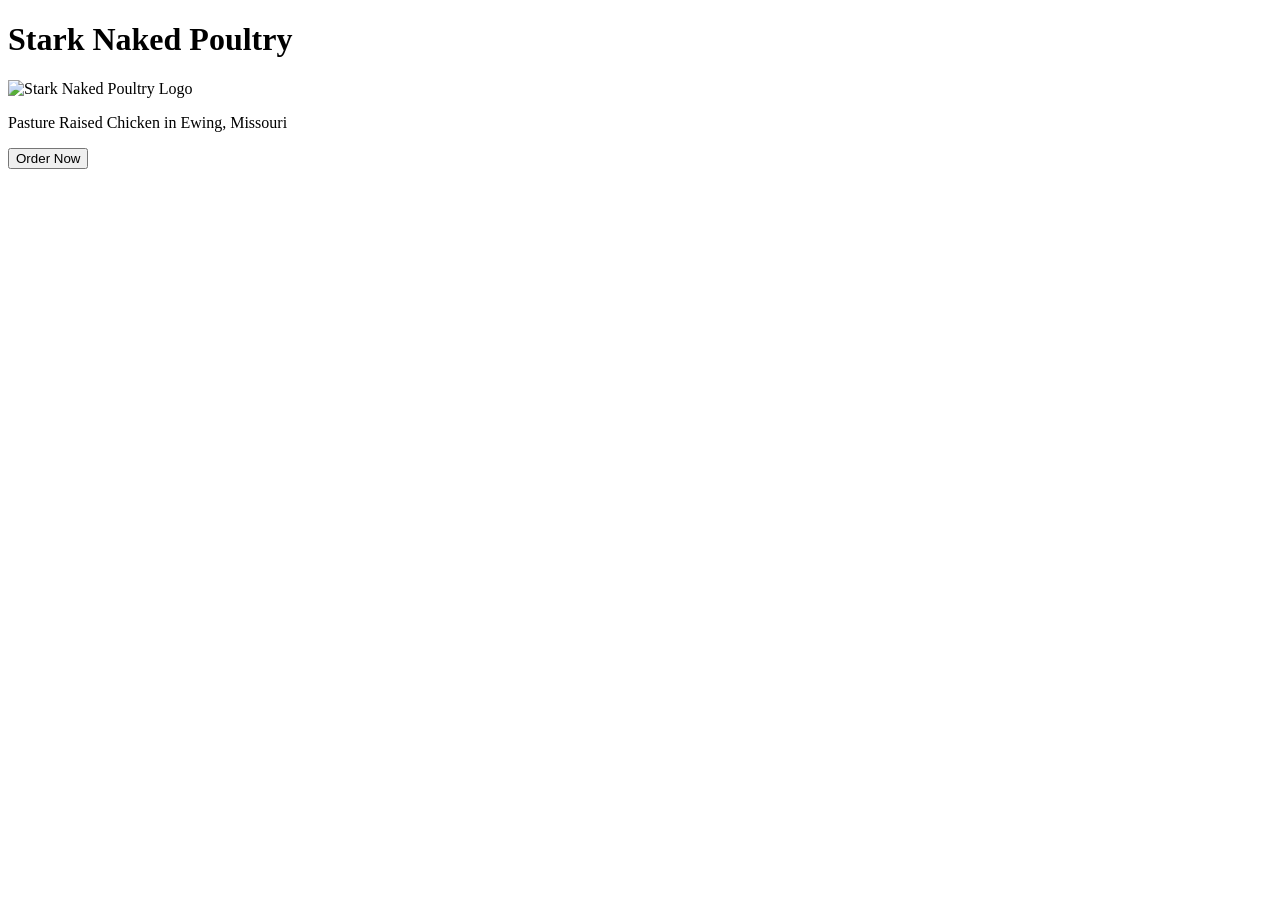
<file: src/main/resources/templates/index.html>
<!DOCTYPE html>
<html xmlns:th="http://www.thymeleaf.org">
    <head>
        <title>Stark Naked Poultry</title>
        <link rel="stylesheet" th:href="@{/css/style.css}">
    </head>
    <body>

        <header>
            <h1>Stark Naked Poultry</h1>
        </header>

        <div class="container">
            <img class="logo" th:src="@{/images/Logo-removebg-preview.png}" alt="Stark Naked Poultry Logo">

            <p>Pasture Raised Chicken in Ewing, Missouri</p>

            <a href="/order"><button class="order-button">Order Now</button></a>
        </div>
    </body>
</html>
</file>
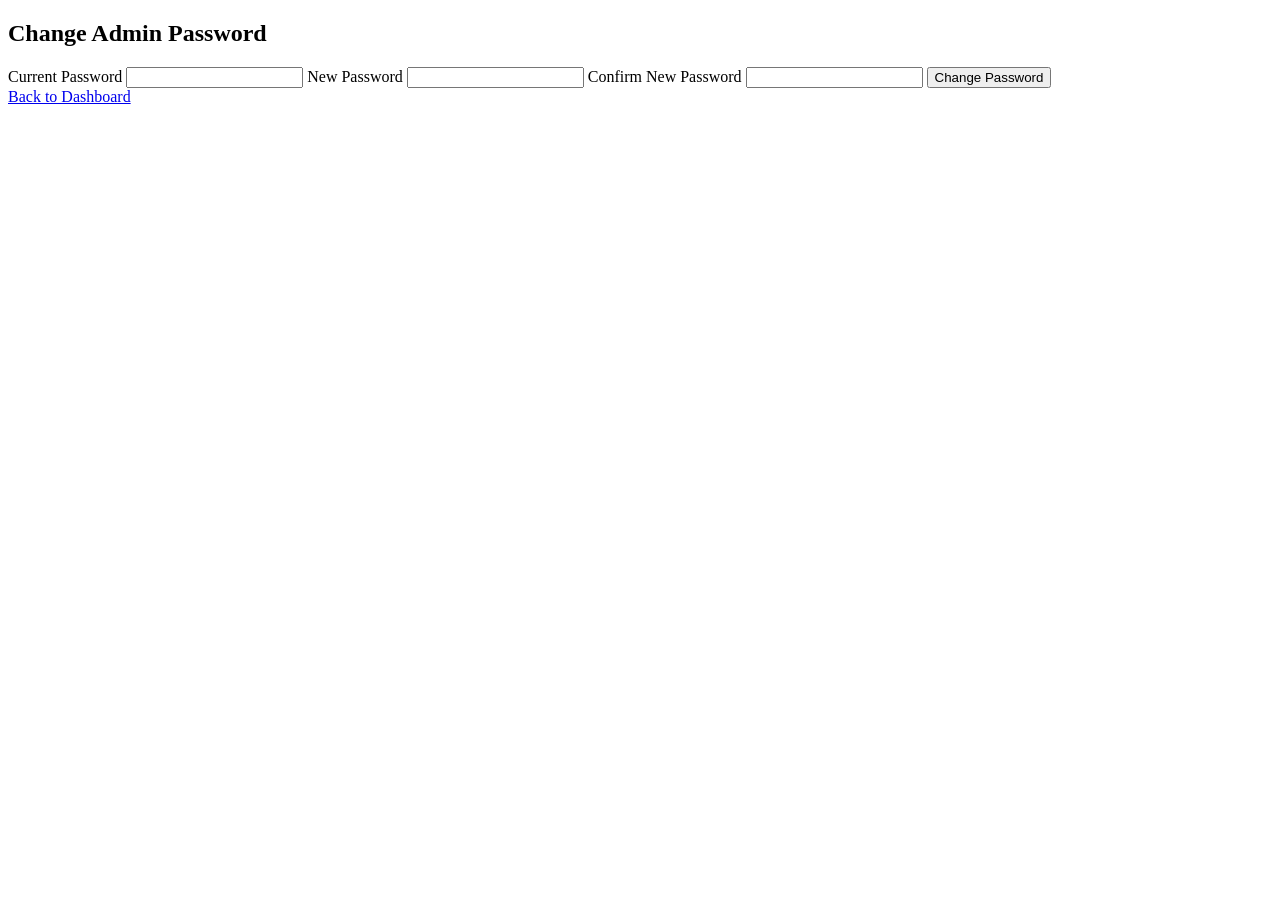
<file: src/main/resources/templates/admin_change_password.html>
<!DOCTYPE html>
<html xmlns:th="http://www.thymeleaf.org">
<head>
    <title>Change Password</title>
    <link rel="stylesheet" th:href="@{/css/style.css}">
</head>
<body>
<div class="container">
    <h2>Change Admin Password</h2>

    <p th:if="${error}" style="color:#b00020; font-weight:600;" th:text="${error}"></p>
    <p th:if="${success}" style="color:green; font-weight:600;" th:text="${success}"></p>

    <form class="form" method="post" th:action="@{/admin/change-password}">
        <label>Current Password</label>
        <input type="password" name="currentPassword" required>

        <label>New Password</label>
        <input type="password" name="newPassword" required>

        <label>Confirm New Password</label>
        <input type="password" name="confirmPassword" required>

        <button class="order-button" type="submit">Change Password</button>
    </form>

    <a class="link" href="/admin/dashboard">Back to Dashboard</a>
</div>
</body>
</html>
</file>
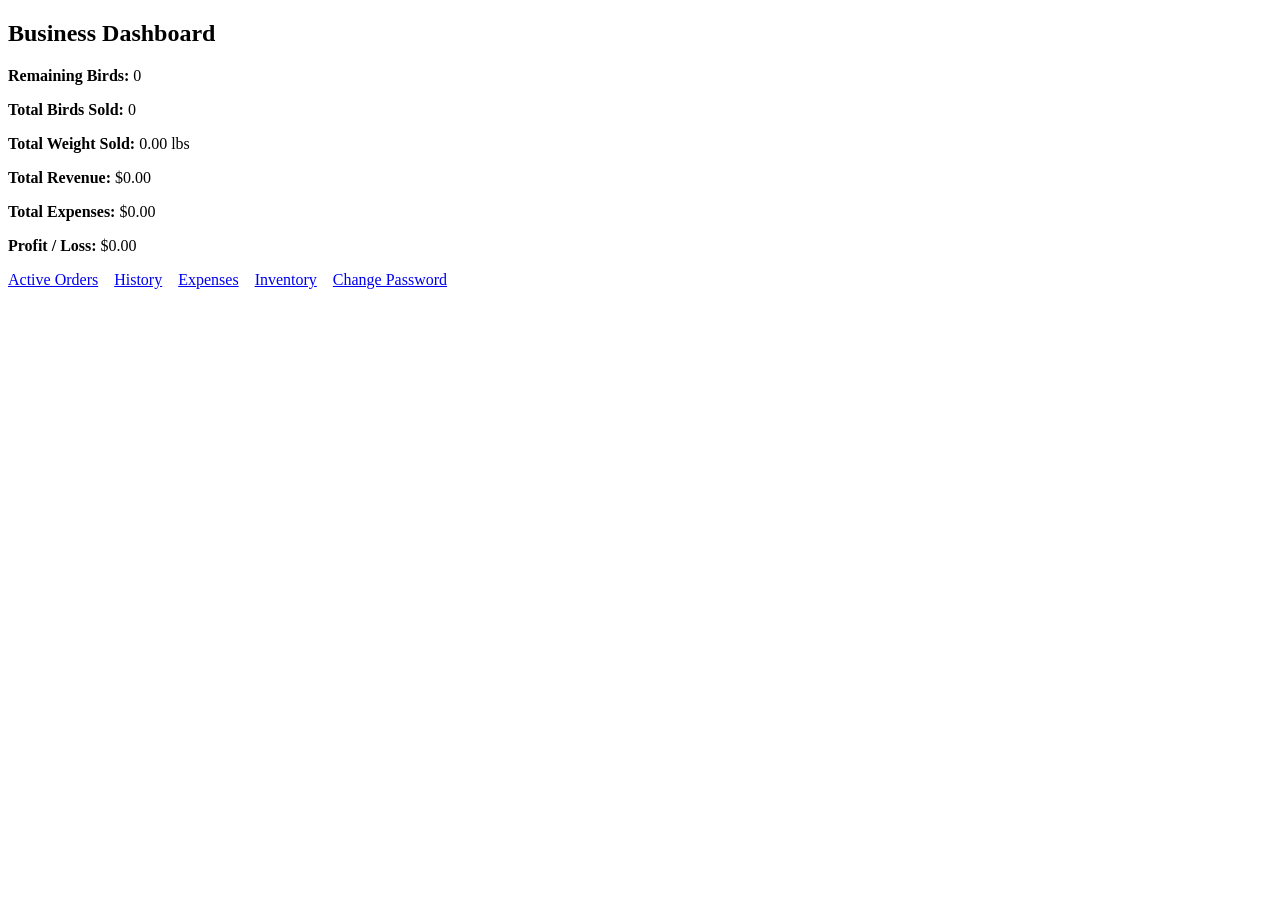
<file: src/main/resources/templates/admin_dashboard.html>
<!DOCTYPE html>
<html xmlns:th="http://www.thymeleaf.org">
<head>
    <title>Dashboard</title>
    <link rel="stylesheet" th:href="@{/css/style.css}">
</head>
<body>
<div class="container">
    <h2>Business Dashboard</h2>

    <div class="card">
        <p><strong>Remaining Birds:</strong> <span th:text="${remaining}">0</span></p>
        <p><strong>Total Birds Sold:</strong> <span th:text="${totalBirdsSold}">0</span></p>
        <p><strong>Total Weight Sold:</strong> <span th:text="${totalWeightSold}">0.00</span> lbs</p>
        <p><strong>Total Revenue:</strong> $<span th:text="${totalRevenue}">0.00</span></p>
        <p><strong>Total Expenses:</strong> $<span th:text="${totalExpenses}">0.00</span></p>
        <p><strong>Profit / Loss:</strong> $<span th:text="${profitOrLoss}">0.00</span></p>
    </div>

    <a class="link" href="/admin/orders">Active Orders</a>
    <a class="link" href="/admin/history" style="margin-left:12px;">History</a>
    <a class="link" href="/admin/expenses" style="margin-left:12px;">Expenses</a>
    <a class="link" href="/admin/inventory" style="margin-left:12px;">Inventory</a>
    <a class="link" href="/admin/change-password" style="margin-left:12px;">Change Password</a>
</div>
</body>
</html>
</file>
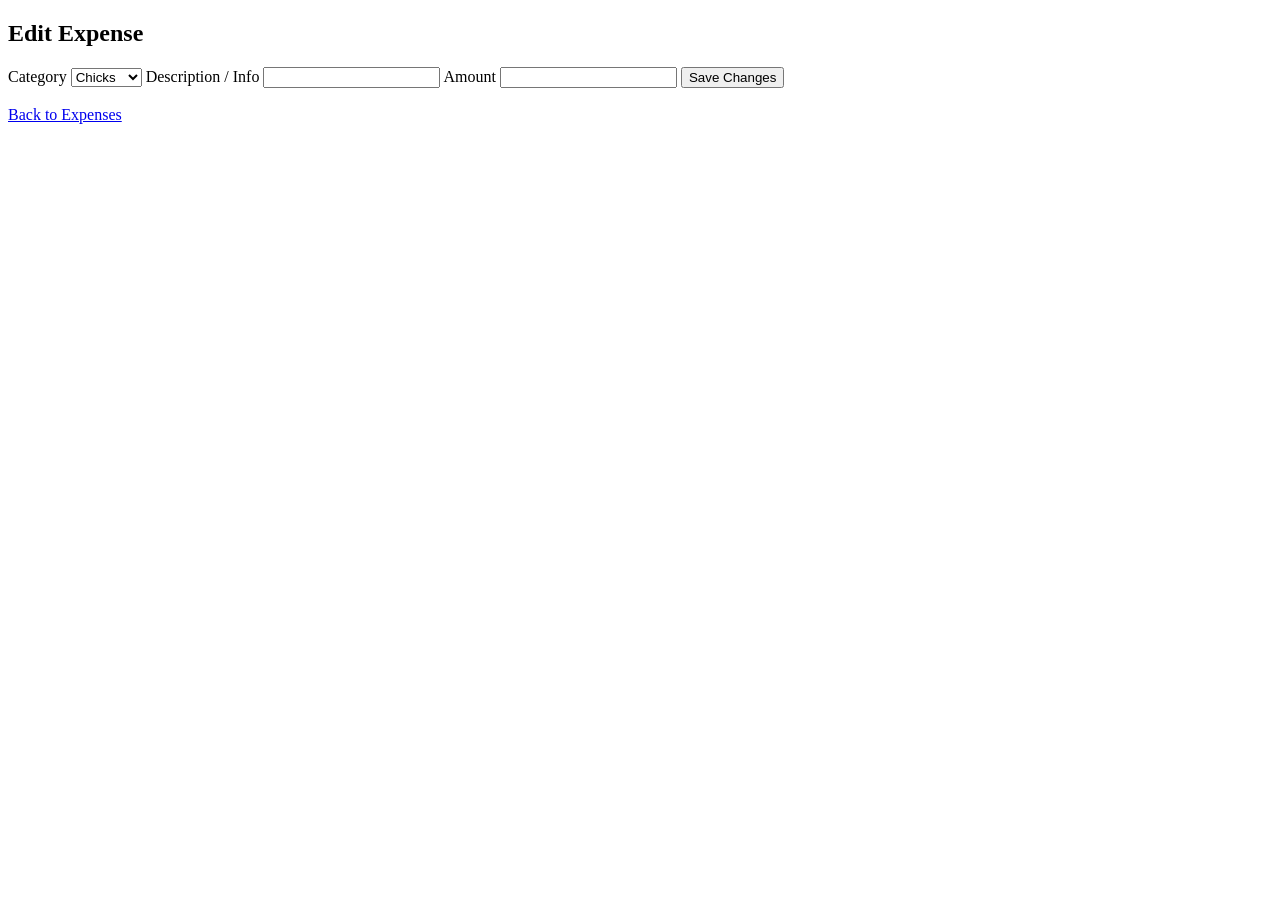
<file: src/main/resources/templates/admin_edit_expense.html>
<!DOCTYPE html>
<html xmlns:th="http://www.thymeleaf.org">
<head>
    <title>Edit Expense</title>
    <link rel="stylesheet" th:href="@{/css/style.css}">
</head>
<body>

<div class="container">

    <h2>Edit Expense</h2>

    <form class="form"
          method="post"
          th:action="@{'/admin/expenses/' + ${expense.id} + '/edit'}">

        <label>Category</label>
        <select name="category" required>
            <option value="Chicks" th:selected="${expense.category == 'Chicks'}">Chicks</option>
            <option value="Feed" th:selected="${expense.category == 'Feed'}">Feed</option>
            <option value="Bedding" th:selected="${expense.category == 'Bedding'}">Bedding</option>
            <option value="Labor" th:selected="${expense.category == 'Labor'}">Labor</option>
            <option value="Misc" th:selected="${expense.category == 'Misc'}">Misc</option>
        </select>

        <label>Description / Info</label>
        <input type="text"
               name="info"
               th:value="${expense.info}"
               required>

        <label>Amount</label>
        <input type="number"
               name="amount"
               step="0.01"
               min="0"
               th:value="${expense.amount}"
               required>

        <button class="order-button" type="submit">Save Changes</button>

    </form>

    <br>
    <a class="link" href="/admin/expenses">Back to Expenses</a>

</div>

</body>
</html>
</file>
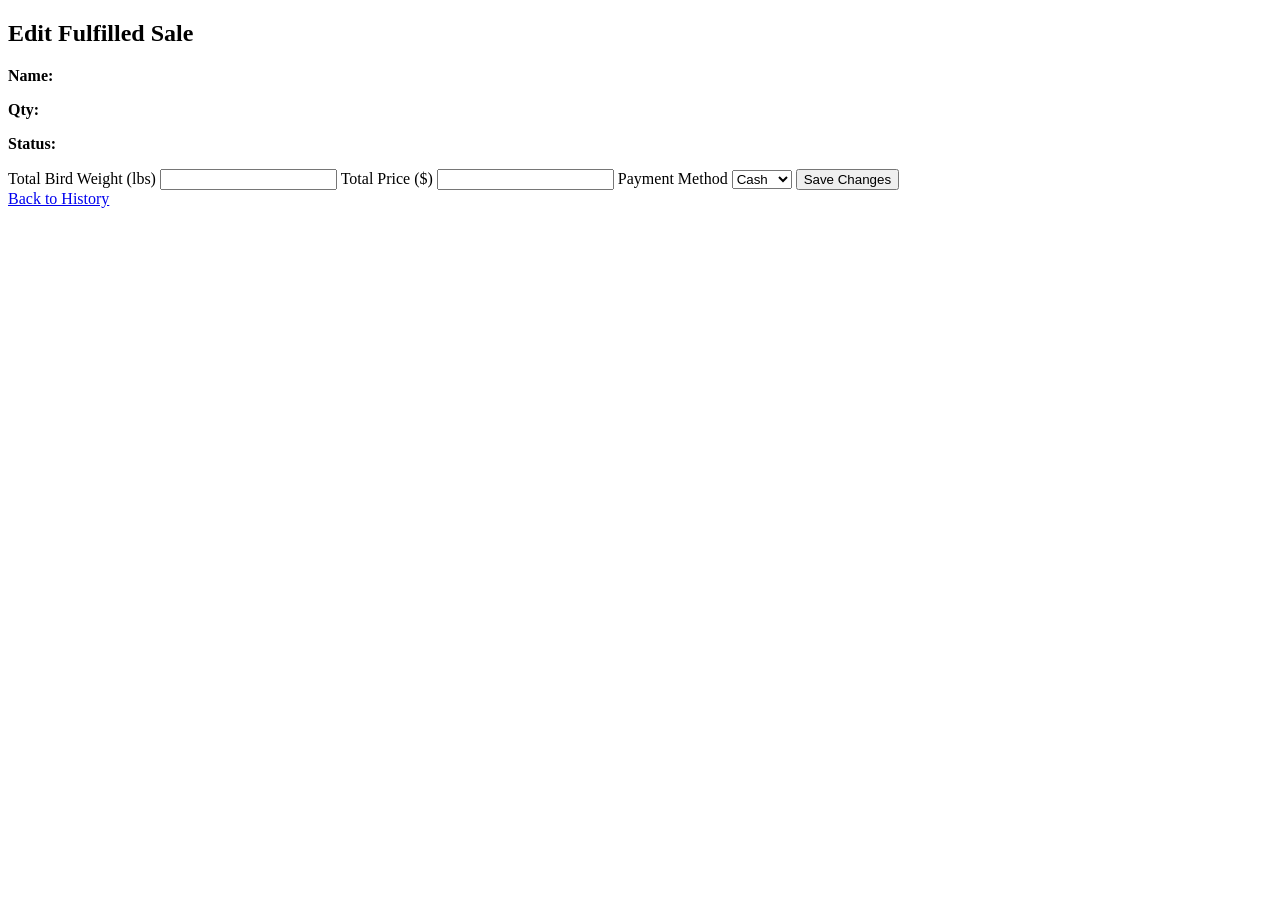
<file: src/main/resources/templates/admin_edit_sale.html>
<!DOCTYPE html>
<html xmlns:th="http://www.thymeleaf.org">
<head>
    <title>Edit Fulfilled Sale</title>
    <link rel="stylesheet" th:href="@{/css/style.css}">
</head>
<body>
<div class="container">
    <h2>Edit Fulfilled Sale</h2>

    <div class="card">
        <p><strong>Name:</strong> <span th:text="${order.customerName}"></span></p>
        <p><strong>Qty:</strong> <span th:text="${order.quantity}"></span></p>
        <p><strong>Status:</strong> <span th:text="${order.status}"></span></p>
    </div>

    <form class="form" method="post" th:action="@{'/admin/orders/' + ${order.id} + '/edit-sale'}">
        <label>Total Bird Weight (lbs)</label>
        <input type="number" name="totalWeight" min="0" step="0.01" th:value="${order.totalWeight}" required>

        <label>Total Price ($)</label>
        <input type="number" name="totalPrice" min="0" step="0.01" th:value="${order.totalPrice}" required>

        <label>Payment Method</label>
        <select name="paymentMethod" required>
            <option value="CASH" th:selected="${order.paymentMethod == 'CASH'}">Cash</option>
            <option value="CHECK" th:selected="${order.paymentMethod == 'CHECK'}">Check</option>
        </select>

        <button class="order-button" type="submit">Save Changes</button>
    </form>

    <a class="link" href="/admin/history">Back to History</a>
</div>
</body>
</html>
</file>
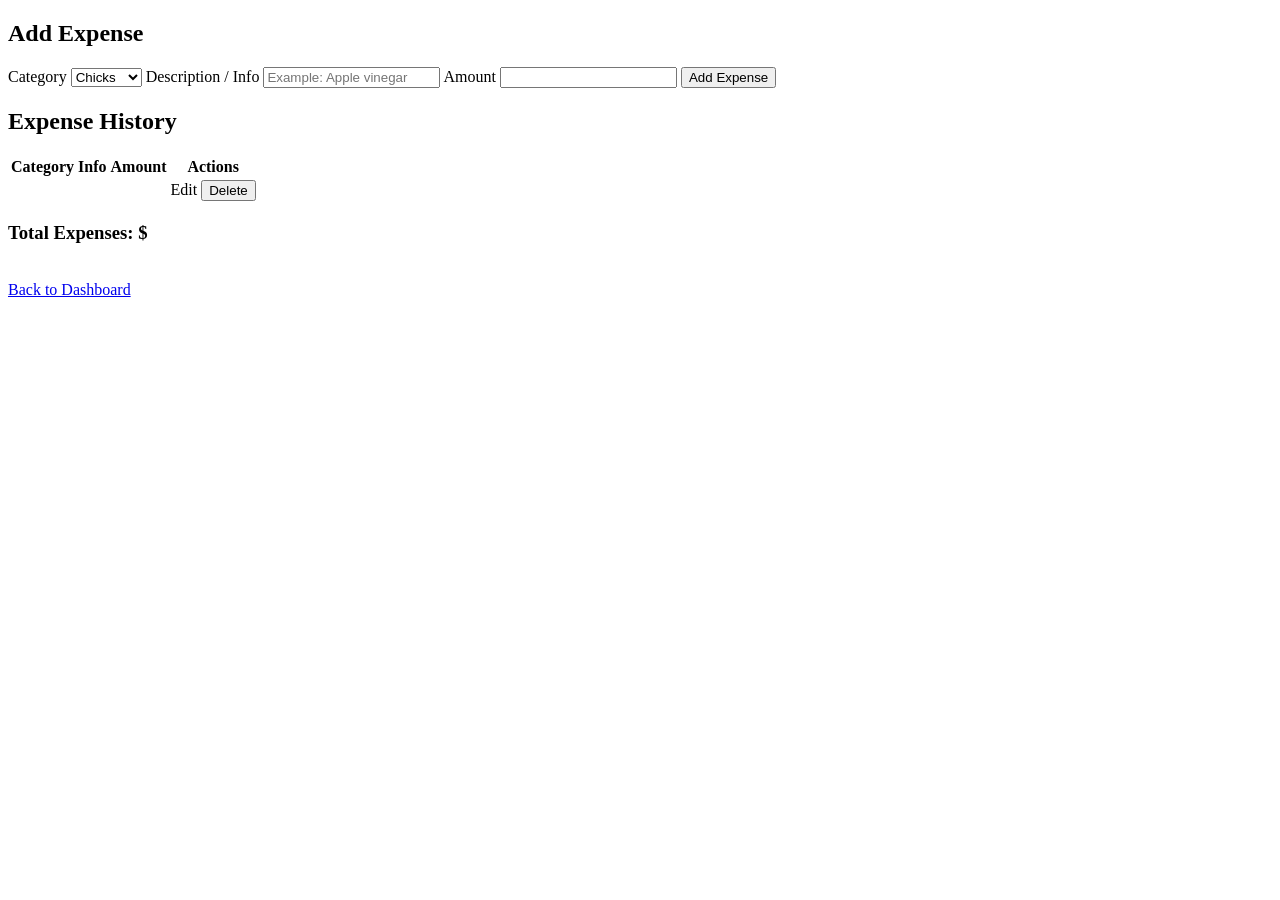
<file: src/main/resources/templates/admin_expenses.html>
<!DOCTYPE html>
<html xmlns:th="http://www.thymeleaf.org">
<head>
    <title>Expenses</title>
    <link rel="stylesheet" th:href="@{/css/style.css}">
</head>
<body>
<div class="container">

    <h2>Add Expense</h2>

    <form class="form" method="post" th:action="@{/admin/expenses}">
        <label>Category</label>
        <select name="category" required>
            <option value="Chicks">Chicks</option>
            <option value="Feed">Feed</option>
            <option value="Bedding">Bedding</option>
            <option value="Labor">Labor</option>
            <option value="Misc">Misc</option>
        </select>

        <label>Description / Info</label>
        <input type="text" name="info" placeholder="Example: Apple vinegar" required>

        <label>Amount</label>
        <input type="number" name="amount" step="0.01" min="0" required>

        <button class="order-button" type="submit">Add Expense</button>
    </form>

    <h2>Expense History</h2>

    <table class="table">
        <thead>
        <tr>
            <th>Category</th>
            <th>Info</th>
            <th>Amount</th>
            <th>Actions</th>
        </tr>
        </thead>

        <tbody>
        <tr th:each="expense : ${expenses}">
            <td th:text="${expense.category}"></td>
            <td th:text="${expense.info}"></td>
            <td th:text="${expense.amount}"></td>

            <td>
                <a th:href="@{'/admin/expenses/' + ${expense.id} + '/edit'}">Edit</a>

                <form th:action="@{'/admin/expenses/' + ${expense.id} + '/delete'}"
                      method="post"
                      style="display:inline;">
                    <button type="submit">Delete</button>
                </form>
            </td>
        </tr>
        </tbody>
    </table>

    <h3>Total Expenses: $<span th:text="${totalExpenses}"></span></h3>

    <br>
    <a class="link" href="/admin/dashboard">Back to Dashboard</a>

</div>
</body>
</html>
</file>
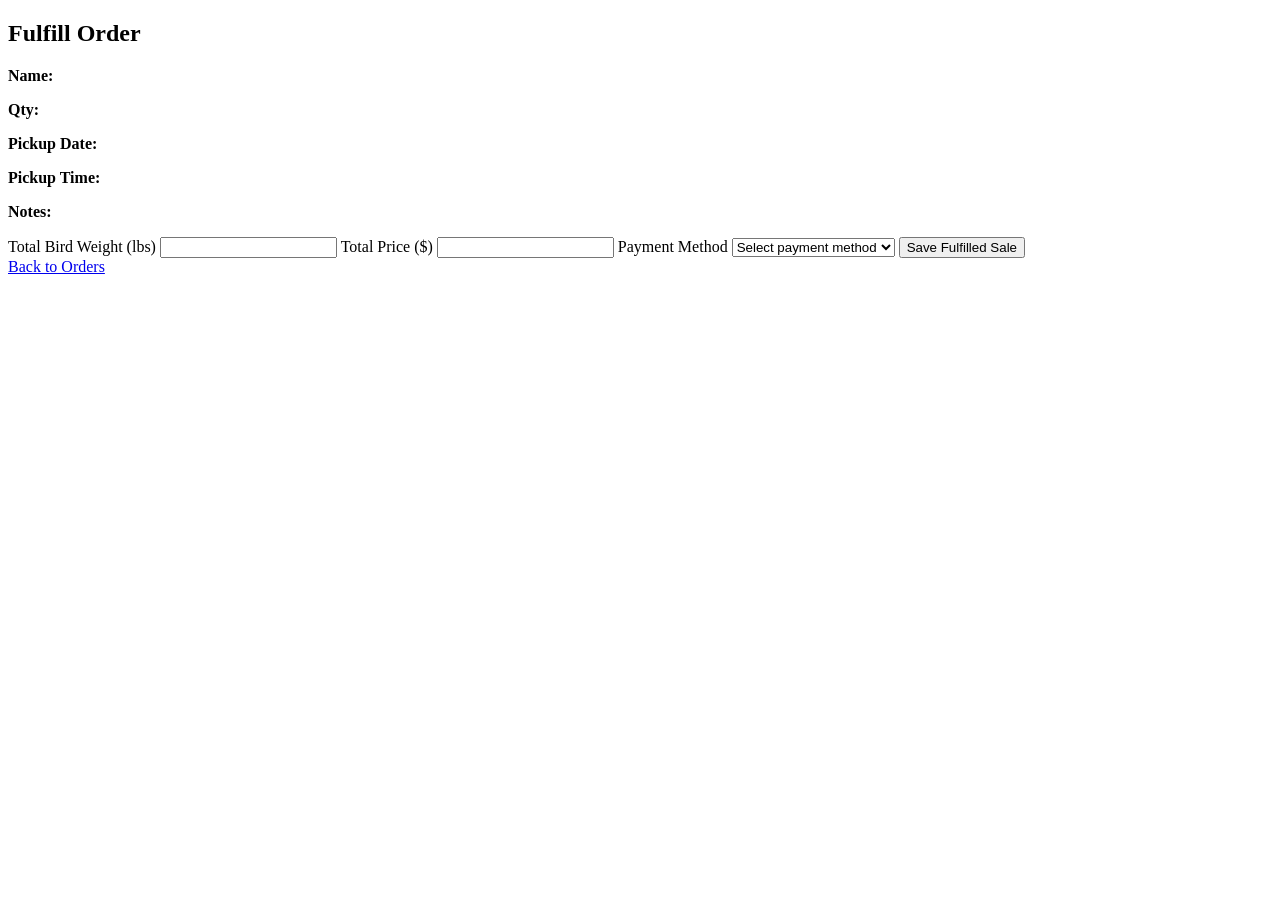
<file: src/main/resources/templates/admin_fulfill_order.html>
<!DOCTYPE html>
<html xmlns:th="http://www.thymeleaf.org">
<head>
    <title>Fulfill Order</title>
    <link rel="stylesheet" th:href="@{/css/style.css}">
</head>
<body>
<div class="container">
    <h2>Fulfill Order</h2>

    <div class="card">
        <p><strong>Name:</strong> <span th:text="${order.customerName}"></span></p>
        <p><strong>Qty:</strong> <span th:text="${order.quantity}"></span></p>
        <p><strong>Pickup Date:</strong> <span th:text="${order.formattedPickupDate}"></span></p>
        <p><strong>Pickup Time:</strong> <span th:text="${order.formattedPickupTime}"></span></p>
        <p th:if="${order.hasNotes()}"><strong>Notes:</strong> <span th:text="${order.notes}"></span></p>
    </div>

    <form class="form" method="post" th:action="@{'/admin/orders/' + ${order.id} + '/fulfill'}">
        <label>Total Bird Weight (lbs)</label>
        <input type="number" name="totalWeight" min="0" step="0.01" required>

        <label>Total Price ($)</label>
        <input type="number" name="totalPrice" min="0" step="0.01" required>

        <label>Payment Method</label>
        <select name="paymentMethod" required>
            <option value="">Select payment method</option>
            <option value="CASH">Cash</option>
            <option value="CHECK">Check</option>
        </select>

        <button class="order-button" type="submit">Save Fulfilled Sale</button>
    </form>

    <a class="link" href="/admin/orders">Back to Orders</a>
</div>
</body>
</html>
</file>
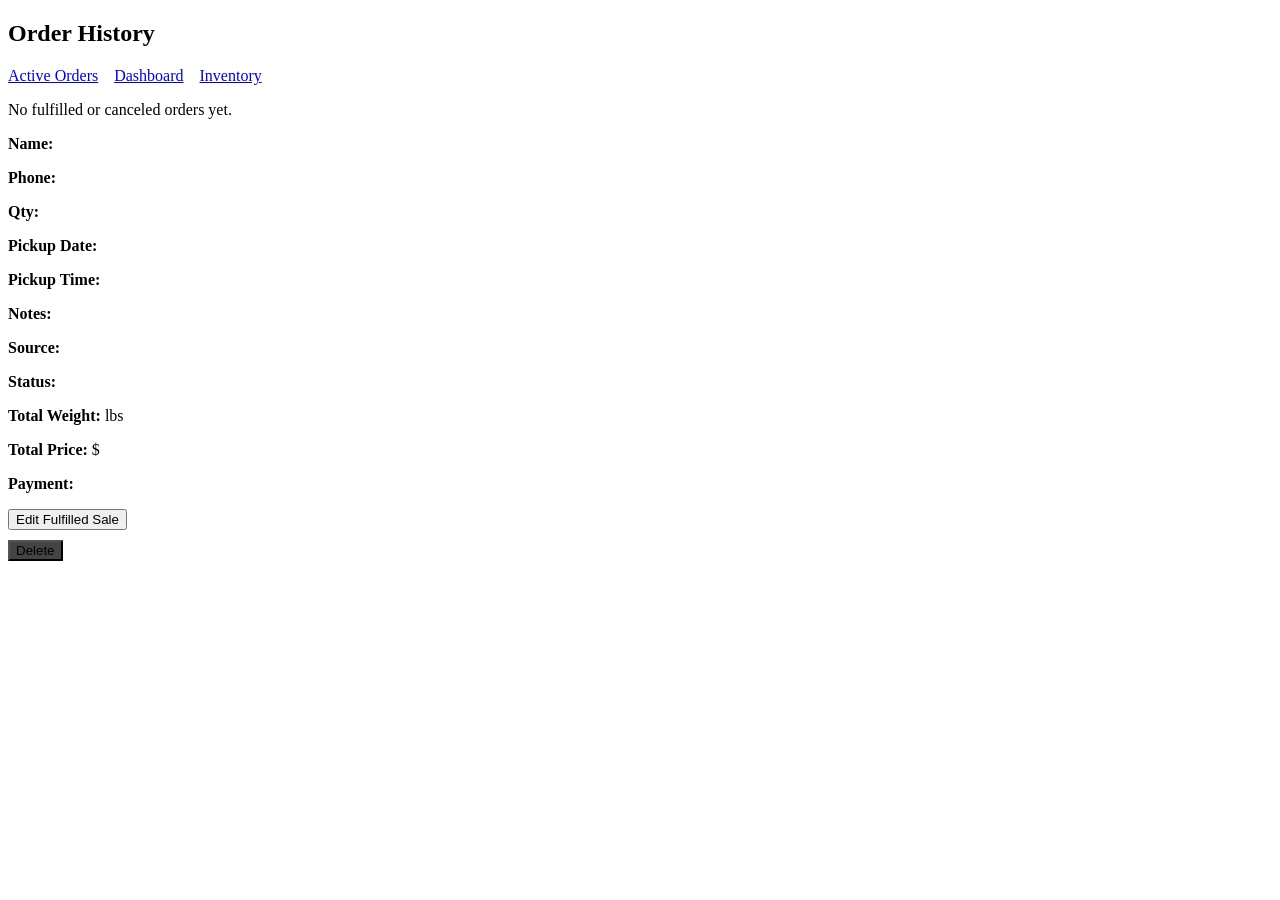
<file: src/main/resources/templates/admin_history.html>
<!DOCTYPE html>
<html xmlns:th="http://www.thymeleaf.org">
<head>
    <title>Order History</title>
    <link rel="stylesheet" th:href="@{/css/style.css}">
</head>
<body>
<div class="container">
    <h2>Order History</h2>

    <a class="link" href="/admin/orders">Active Orders</a>
    <a class="link" href="/admin/dashboard" style="margin-left:12px;">Dashboard</a>
    <a class="link" href="/admin/inventory" style="margin-left:12px;">Inventory</a>

    <div th:if="${#lists.isEmpty(orders)}" class="card" style="margin-top:14px;">
        <p>No fulfilled or canceled orders yet.</p>
    </div>

    <div th:each="o : ${orders}" class="card" style="margin-top:14px;">
        <p><strong>Name:</strong> <span th:text="${o.customerName}"></span></p>
        <p><strong>Phone:</strong> <span th:text="${o.phone}"></span></p>
        <p><strong>Qty:</strong> <span th:text="${o.quantity}"></span></p>
        <p><strong>Pickup Date:</strong> <span th:text="${o.formattedPickupDate}"></span></p>
        <p><strong>Pickup Time:</strong> <span th:text="${o.formattedPickupTime}"></span></p>
        <p th:if="${o.hasNotes()}"><strong>Notes:</strong> <span th:text="${o.notes}"></span></p>
        <p><strong>Source:</strong> <span th:text="${o.source}"></span></p>
        <p><strong>Status:</strong> <span th:text="${o.status}"></span></p>

        <p th:if="${o.totalWeight != null}">
            <strong>Total Weight:</strong> <span th:text="${#numbers.formatDecimal(o.totalWeight, 1, 2)}"></span> lbs
        </p>

        <p th:if="${o.totalPrice != null}">
            <strong>Total Price:</strong> $<span th:text="${#numbers.formatDecimal(o.totalPrice, 1, 2)}"></span>
        </p>

        <p th:if="${o.paymentMethod != null and !o.paymentMethod.isEmpty()}">
            <strong>Payment:</strong> <span th:text="${o.paymentMethod}"></span>
        </p>

        <form th:if="${o.status.name() == 'FULFILLED'}"
              th:action="@{'/admin/orders/' + ${o.id} + '/edit-sale'}"
              method="get"
              style="margin-top:10px;">
            <button class="order-button" type="submit">Edit Fulfilled Sale</button>
        </form>

        <form th:if="${o.status.name() == 'CANCELED' or o.status.name() == 'FULFILLED'}"
              th:action="@{'/admin/orders/' + ${o.id} + '/delete'}"
              method="post"
              style="margin-top:10px;">
            <button class="order-button" type="submit" style="background:#444;">Delete</button>
        </form>
    </div>
</div>
</body>
</html>
</file>
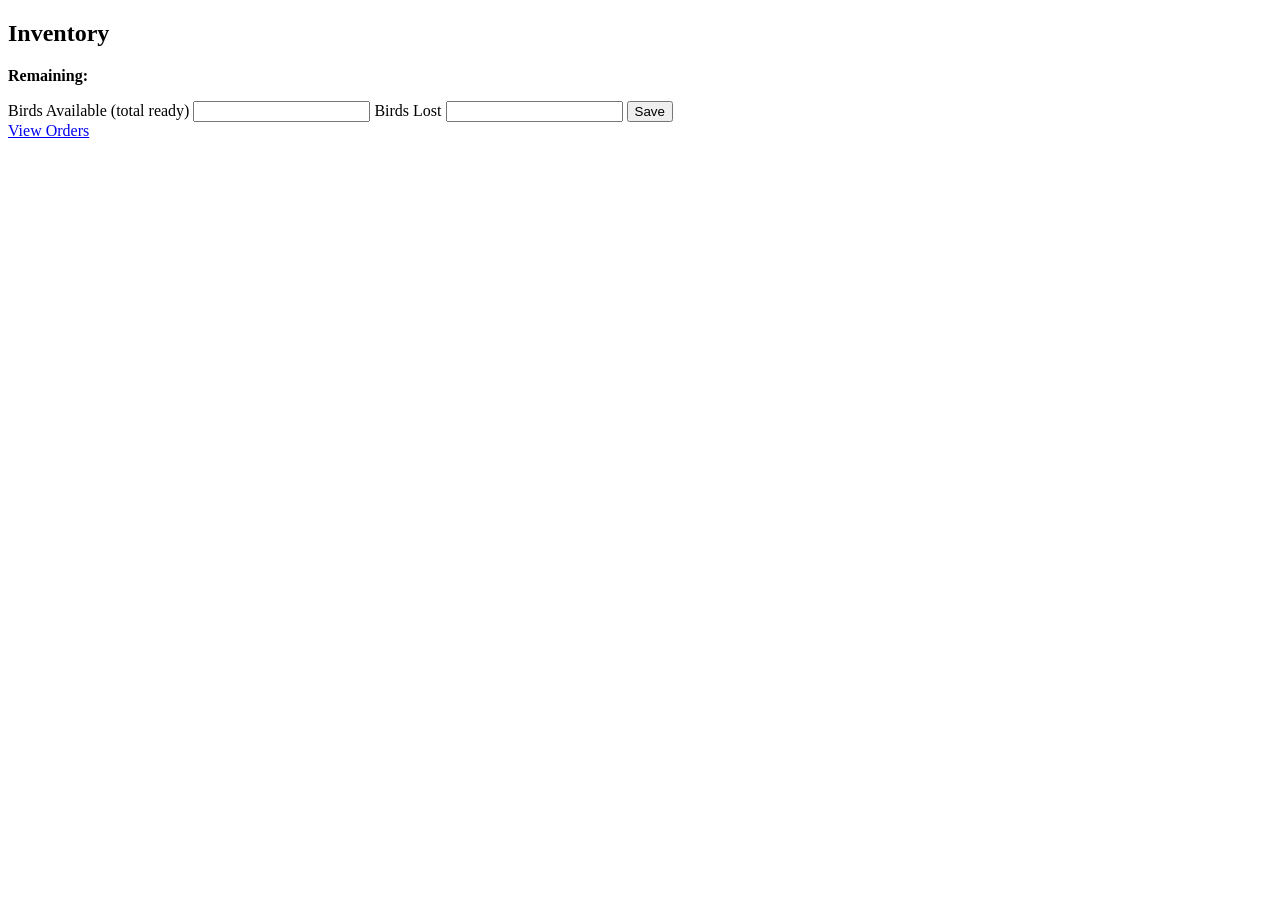
<file: src/main/resources/templates/admin_inventory.html>
<!DOCTYPE html>
<html xmlns:th="http://www.thymeleaf.org">
<head>
  <title>Inventory</title>
  <link rel="stylesheet" th:href="@{/css/style.css}">
</head>
<body>
<div class="container">
  <h2>Inventory</h2>

  <div class="card">
    <p><strong>Remaining:</strong> <span th:text="${inv.birdsRemaining}"></span></p>
  </div>

  <form class="form" method="post" th:action="@{/admin/inventory}">
    <label>Birds Available (total ready)</label>
    <input type="number" min="0" name="birdsAvailable" th:value="${inv.birdsAvailable}" required>

    <label>Birds Lost</label>
    <input type="number" min="0" name="birdsLost" th:value="${inv.birdsLost}" required>

    <button class="order-button" type="submit">Save</button>
  </form>

  <a class="link" href="/admin/orders">View Orders</a>
</div>
</body>
</html>
</file>
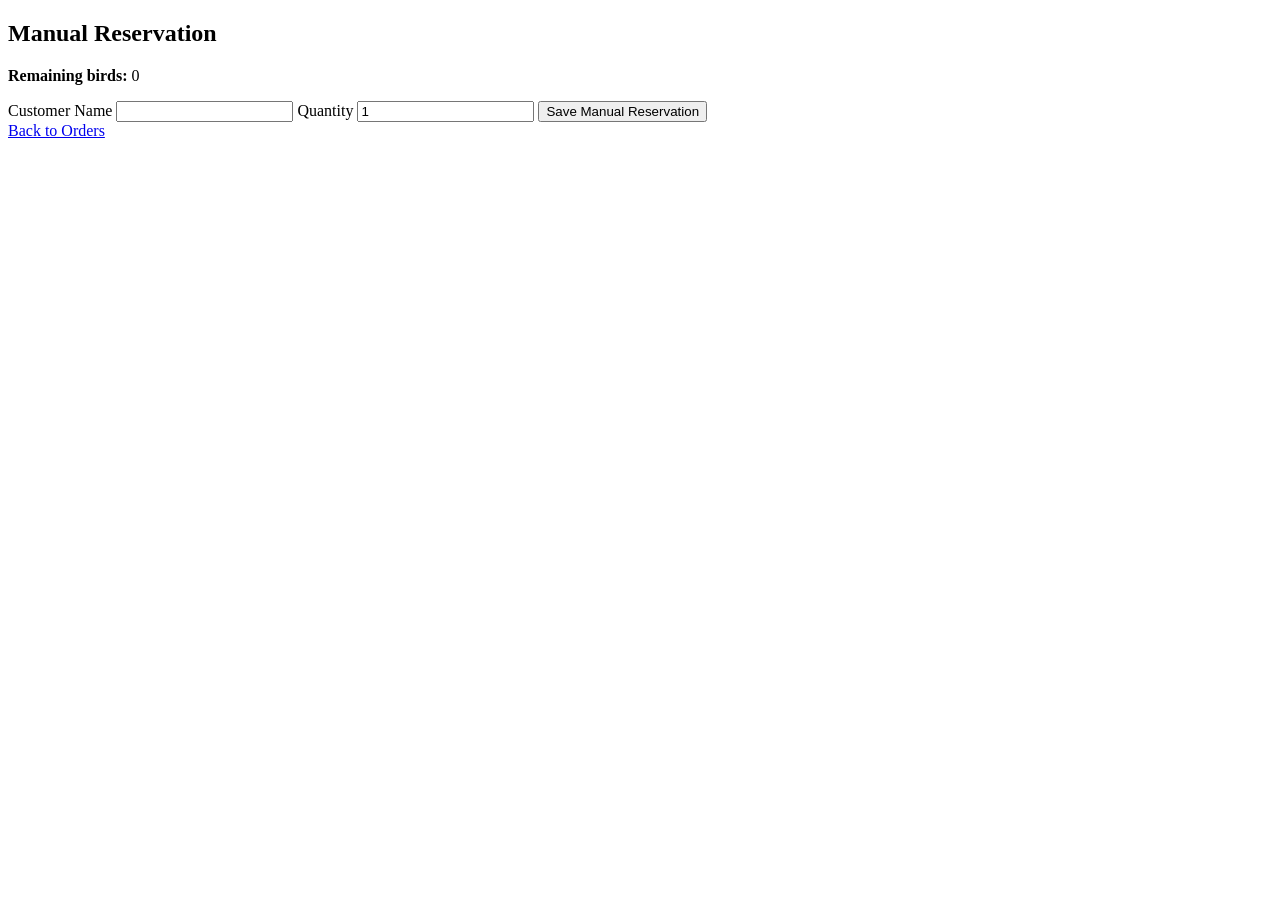
<file: src/main/resources/templates/admin_new_order.html>
<!DOCTYPE html>
<html xmlns:th="http://www.thymeleaf.org">
<head>
    <title>Manual Reservation</title>
    <link rel="stylesheet" th:href="@{/css/style.css}">
</head>
<body>
<div class="container">
    <h2>Manual Reservation</h2>

    <p><strong>Remaining birds:</strong> <span th:text="${remaining}">0</span></p>

    <p th:if="${error}" style="color:#b00020; font-weight:600;" th:text="${error}"></p>

    <form class="form" method="post" th:action="@{/admin/order/new}">
        <label>Customer Name</label>
        <input type="text" name="customerName" required>

        <label>Quantity</label>
        <input type="number" min="1" name="quantity" value="1" required>

        <button class="order-button" type="submit">Save Manual Reservation</button>
    </form>

    <a class="link" href="/admin/orders">Back to Orders</a>
</div>
</body>
</html>
</file>
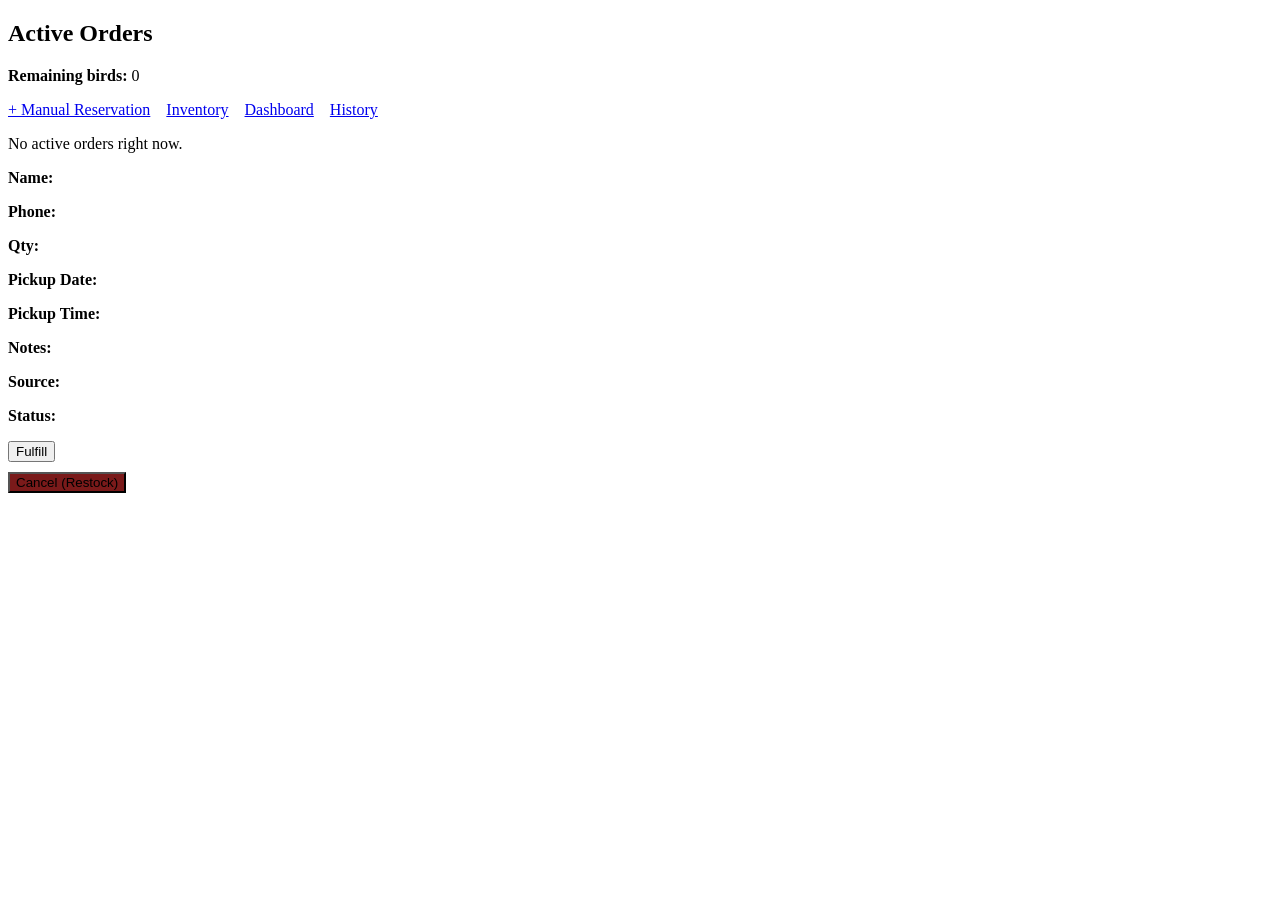
<file: src/main/resources/templates/admin_orders.html>
<!DOCTYPE html>
<html xmlns:th="http://www.thymeleaf.org">
<head>
    <title>Active Orders</title>
    <link rel="stylesheet" th:href="@{/css/style.css}">
</head>
<body>
<div class="container">
    <h2>Active Orders</h2>

    <p><strong>Remaining birds:</strong> <span th:text="${remaining}">0</span></p>

    <a class="link" href="/admin/order/new">+ Manual Reservation</a>
    <a class="link" href="/admin/inventory" style="margin-left:12px;">Inventory</a>
    <a class="link" href="/admin/dashboard" style="margin-left:12px;">Dashboard</a>
    <a class="link" href="/admin/history" style="margin-left:12px;">History</a>

    <div th:if="${#lists.isEmpty(orders)}" class="card" style="margin-top:14px;">
        <p>No active orders right now.</p>
    </div>

    <div th:each="o : ${orders}" class="card" style="margin-top:14px;">
        <p><strong>Name:</strong> <span th:text="${o.customerName}"></span></p>
        <p><strong>Phone:</strong> <span th:text="${o.phone}"></span></p>
        <p><strong>Qty:</strong> <span th:text="${o.quantity}"></span></p>
        <p><strong>Pickup Date:</strong> <span th:text="${o.formattedPickupDate}"></span></p>
        <p><strong>Pickup Time:</strong> <span th:text="${o.formattedPickupTime}"></span></p>
        <p th:if="${o.hasNotes()}"><strong>Notes:</strong> <span th:text="${o.notes}"></span></p>
        <p><strong>Source:</strong> <span th:text="${o.source}"></span></p>
        <p><strong>Status:</strong> <span th:text="${o.status}"></span></p>

        <form th:action="@{'/admin/orders/' + ${o.id} + '/fulfill'}"
              method="get"
              style="margin-top:10px;">
            <button class="order-button" type="submit">Fulfill</button>
        </form>

        <form th:action="@{'/admin/orders/' + ${o.id} + '/cancel'}"
              method="post"
              style="margin-top:10px;">
            <button class="order-button" type="submit" style="background:#7a1a1a;">Cancel (Restock)</button>
        </form>
    </div>
</div>
</body>
</html>
</file>
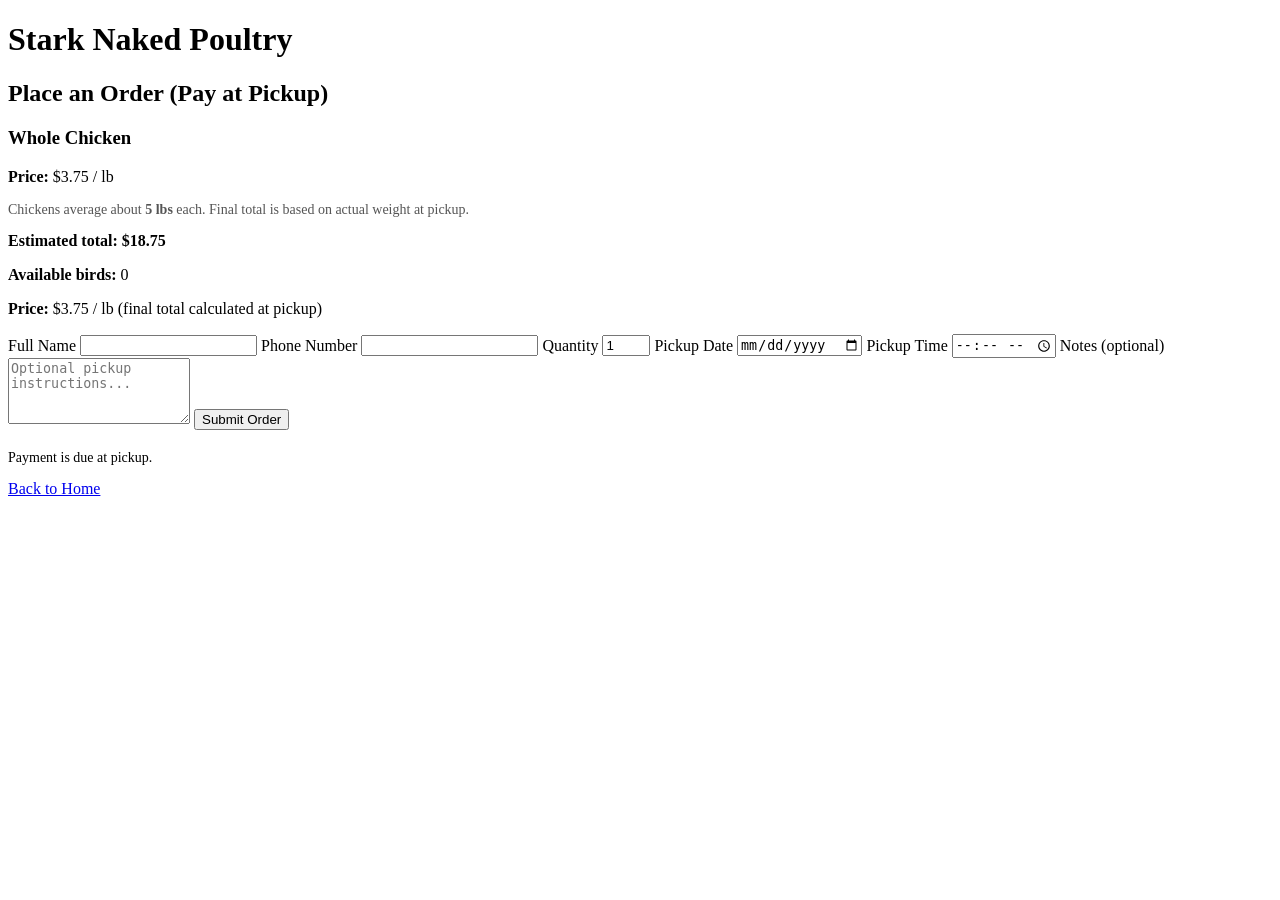
<file: src/main/resources/templates/order.html>
<!DOCTYPE html>
<html xmlns:th="http://www.thymeleaf.org">
<head>
    <title>Order - Stark Naked Poultry</title>
    <link rel="stylesheet" th:href="@{/css/style.css}">
</head>
<body>

    <header>
        <h1>Stark Naked Poultry</h1>
    </header>

    <div class="container">
        <h2>Place an Order (Pay at Pickup)</h2>

        <div class="card">
            <h3>Whole Chicken</h3>
            <p><strong>Price:</strong> $3.75 / lb</p>

            <p style="font-size:14px; color:#555;">
                Chickens average about <strong>5 lbs</strong> each. Final total is based on actual weight at pickup.
            </p>

            <p id="estimate" style="margin-top:8px; font-weight:bold;">
                Estimated total: $18.75
            </p>
        </div>

        <p><strong>Available birds:</strong> <span th:text="${remaining}">0</span></p>
        <p><strong>Price:</strong> $3.75 / lb (final total calculated at pickup)</p>

        <p th:if="${error}" style="color:#b00020; font-weight:600;" th:text="${error}"></p>

        <form th:action="@{/checkout}" method="post" class="form">
            <label>Full Name</label>
            <input type="text" name="customerName" required>

            <label>Phone Number</label>
            <input type="tel" name="phone" required>

            <label>Quantity</label>
            <input type="number" id="quantity" name="quantity" min="1" max="20" value="1" required>

            <label>Pickup Date</label>
            <input type="date" name="pickupDate" required>

            <label>Pickup Time</label>
            <input type="time" name="pickupTime" required>

            <label>Notes (optional)</label>
            <textarea name="notes" rows="4" placeholder="Optional pickup instructions..."></textarea>

            <button class="order-button" type="submit">Submit Order</button>
        </form>

        <p style="margin-top: 20px; font-size: 14px;">
            Payment is due at pickup.
        </p>

        <a href="/" class="link">Back to Home</a>
    </div>

    <script>
        const pricePerLb = 3.75;
        const avgWeight = 5;

        function updateEstimate() {
            const qtyInput = document.getElementById("quantity");
            const qty = parseInt(qtyInput.value) || 1;
            const estimate = qty * avgWeight * pricePerLb;

            document.getElementById("estimate").innerText =
                "Estimated total: $" + estimate.toFixed(2);
        }

        document.getElementById("quantity").addEventListener("input", updateEstimate);
        updateEstimate();
    </script>

</body>
</html>
</file>
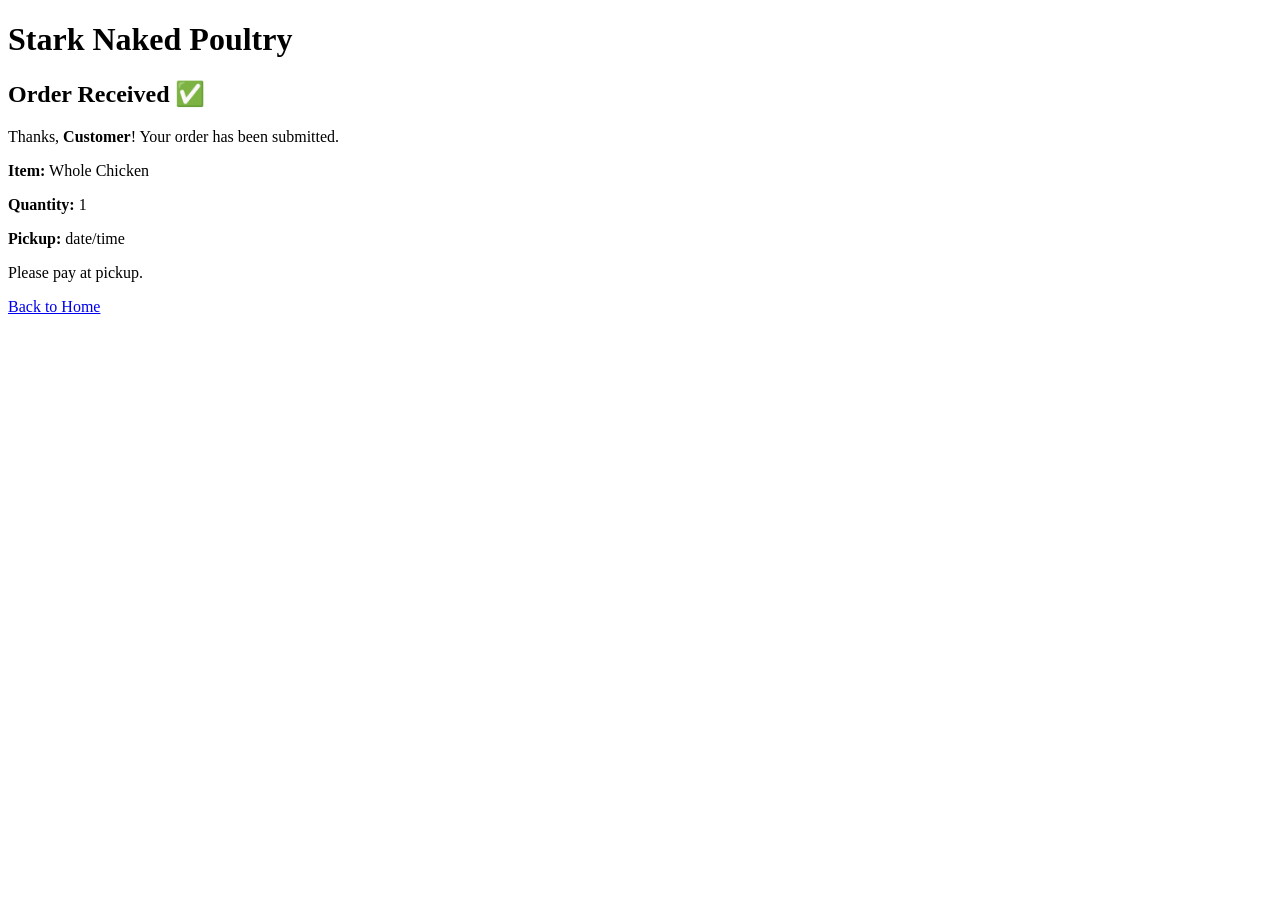
<file: src/main/resources/templates/success.html>
<!DOCTYPE html>
<html xmlns:th="http://www.thymeleaf.org">
<head>
    <title>Order Received - Stark Naked Poultry</title>
    <link rel="stylesheet" th:href="@{/css/style.css}">
</head>
<body>

    <header>
        <h1>Stark Naked Poultry</h1>
    </header>

    <div class="container">
        <h2>Order Received ✅</h2>

        <p>Thanks, <strong th:text="${customerName}">Customer</strong>! Your order has been submitted.</p>

        <div class="card">
            <p><strong>Item:</strong> Whole Chicken</p>
            <p><strong>Quantity:</strong> <span th:text="${quantity}">1</span></p>
            <p><strong>Pickup:</strong> <span th:text="${pickupDateTime}">date/time</span></p>
        </div>

        <p>Please pay at pickup.</p>

        <a href="/" class="link">Back to Home</a>
    </div>

</body>
</html>
</file>
